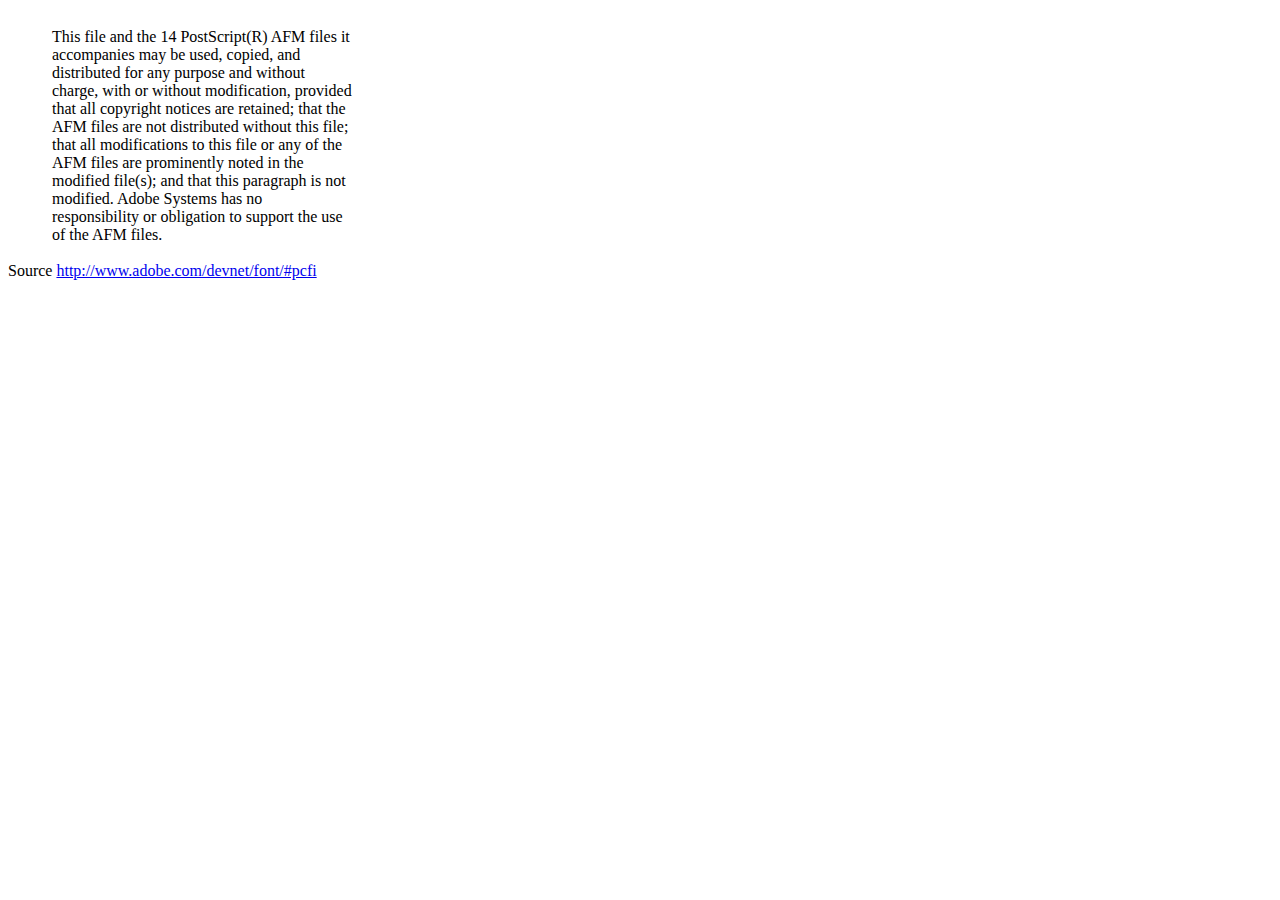
<file: billar/vendor/dompdf/dompdf/lib/fonts/mustRead.html>
<html>
	<head>
		<meta http-equiv="content-type" content="text/html;charset=iso-8859-1">
		<meta name="generator" content="Adobe GoLive 4">
		<title>Core 14 AFM Files - ReadMe</title>
	</head>
	<body bgcolor="white">
		<font color="white">or</font>
		<table border="0" cellpadding="0" cellspacing="2">
			<tr>
				<td width="40"></td>
				<td width="300">This file and the 14 PostScript(R) AFM files it accompanies may be used, copied, and distributed for any purpose and without charge, with or without modification, provided that all copyright notices are retained; that the AFM files are not distributed without this file; that all modifications to this file or any of the AFM files are prominently noted in the modified file(s); and that this paragraph is not modified. Adobe Systems has no responsibility or obligation to support the use of the AFM files. <font color="white">Col</font></td>
			</tr>
		</table>
		<p>Source <a href="http://www.adobe.com/devnet/font/#pcfi">http://www.adobe.com/devnet/font/#pcfi</a></p>
</body>
</html>
</file>
